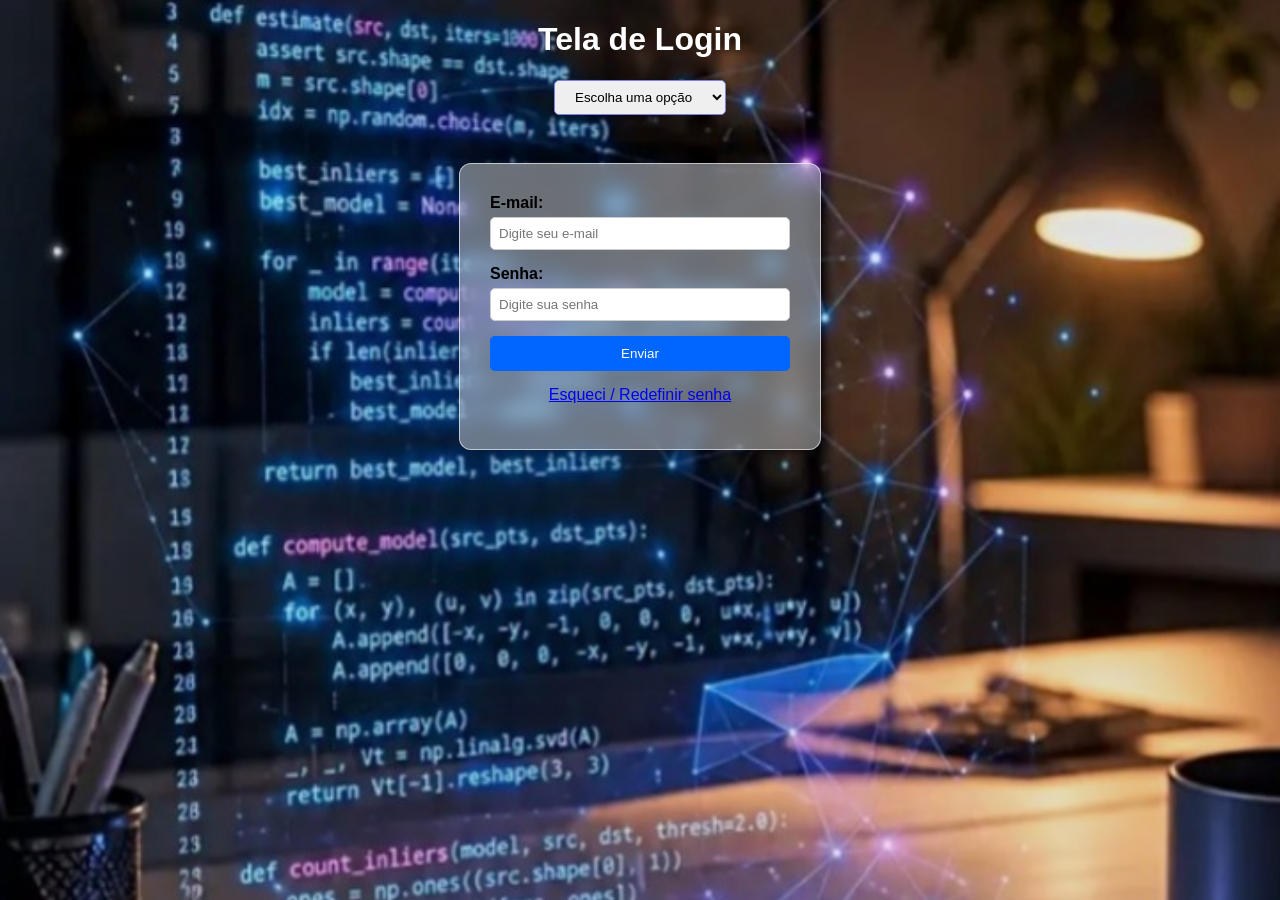
<file: index.html>
<!DOCTYPE html>
<html lang="pt-BR">
<head>
  <meta charset="UTF-8">
  <meta name="viewport" content="width=device-width, initial-scale=1.0">
  <title>Tela de Login</title>
   <link rel="stylesheet" href="./src/style.css">
<body>

  <!-- ===================================================
       AQUI COMEÇA O HTML (o "esqueleto" da página)
  =================================================== -->

  <h1>Tela de Login</h1>

  <!-- Uma caixa de seleção com duas opções -->
 <select class="centro" onchange="if (this.value) window.location.href = this.value;">
    <option value=""disabled selected>Escolha uma opção</option>
    <option value="index.html">Sou Usuário</option>
    <option value="novouser.html">Novo Usuário</option>
</select>
  <br><br>

  <!-- O formulário: tudo que o usuário vai preencher -->
  <form class="caixa-login">

    <div class="campo">
      <label for="email">E-mail:</label>
      <input type="email" id="email" placeholder="Digite seu e-mail" required>
    </div>

    <div class="campo">
      <label for="senha">Senha:</label>
      <input type="password" id="senha" placeholder="Digite sua senha" required>
    </div>

    

    <div class="campo">
      <button class="botao-enviar" type="submit">Enviar</button>
    </div>

    <div class="campo" style="text-align:center;">
      <a href="#">Esqueci / Redefinir senha</a>
    </div>

  </form>

</body>
</html>
</file>
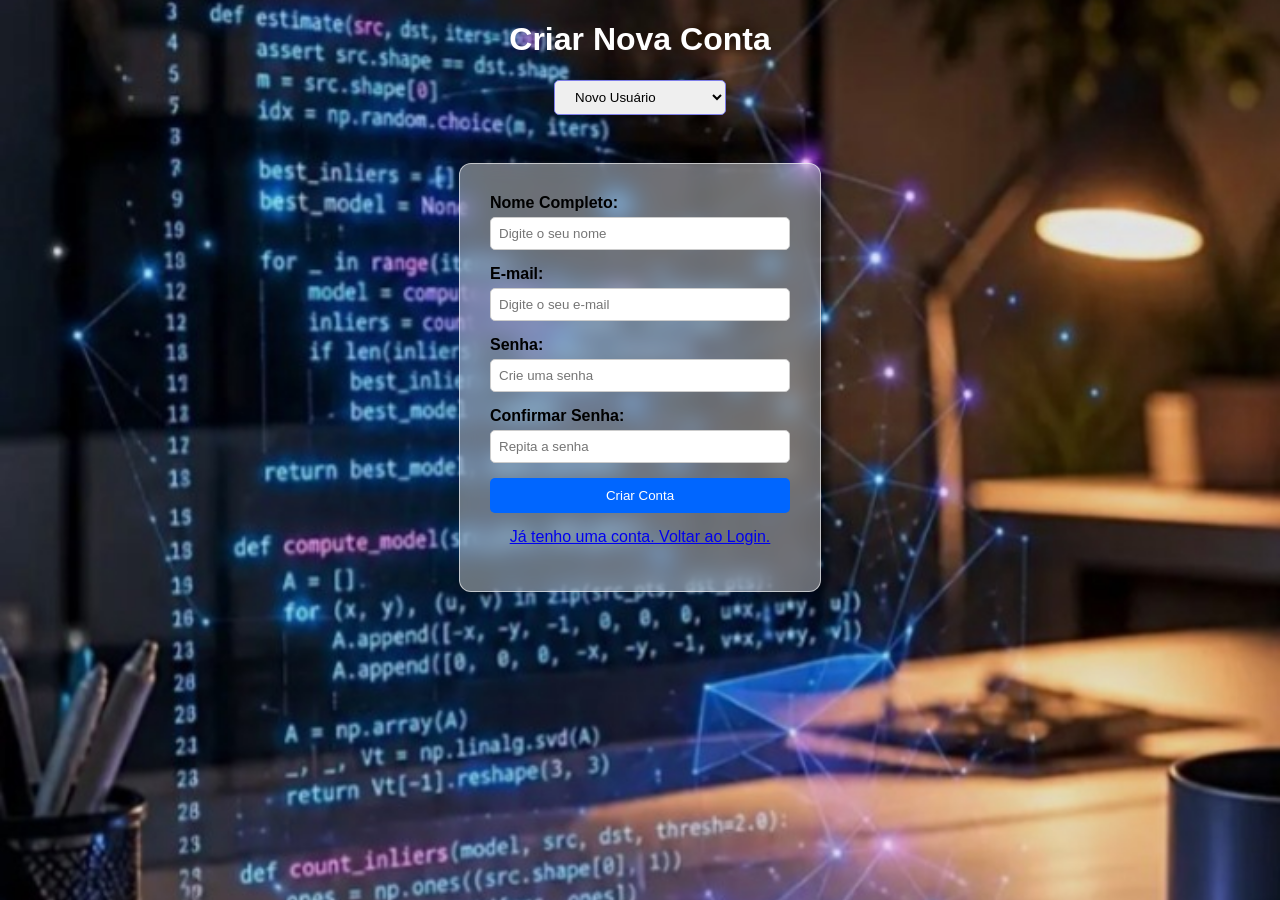
<file: novouser.html>
<!DOCTYPE html>
<html lang="pt-BR">
<head>
  <meta charset="UTF-8">
  <meta name="viewport" content="width=device-width, initial-scale=1.0">
  <title>Registo - Novo Usuário</title>
  
  <!-- O ficheiro CSS mantido para garantir que o estilo continua igual -->
  <link rel="stylesheet" href="./src/style.css">
</head>
<body>

  <!-- ===================================================
       HTML DA PÁGINA DE REGISTO
  =================================================== -->

  <h1>Criar Nova Conta</h1>

  <!-- Caixa de seleção de navegação -->
  <!-- Nota: A opção 'Novo Usuário' tem agora o atributo 'selected' -->
  <select class="centro" onchange="if (this.value) window.location.href = this.value;">
    <option value="" disabled>Escolha uma opção</option>
    <option value="index.html">Sou Usuário</option>
    <option value="novouser.html" selected>Novo Usuário</option>
  </select>
  <br><br>

  <!-- O formulário adaptado para o registo -->
  <form class="caixa-login">

    <div class="campo">
      <label for="nome">Nome Completo:</label>
      <input type="text" id="nome" placeholder="Digite o seu nome" required>
    </div>

    <div class="campo">
      <label for="email">E-mail:</label>
      <input type="email" id="email" placeholder="Digite o seu e-mail" required>
    </div>

    <div class="campo">
      <label for="senha">Senha:</label>
      <input type="password" id="senha" placeholder="Crie uma senha" required>
    </div>

    <div class="campo">
      <label for="confirmar-senha">Confirmar Senha:</label>
      <input type="password" id="confirmar-senha" placeholder="Repita a senha" required>
    </div>

    <div class="campo">
      <button class="botao-enviar" type="submit">Criar Conta</button>
    </div>

    <div class="campo" style="text-align:center;">
      <a href="index.html">Já tenho uma conta. Voltar ao Login.</a>
    </div>

  </form>

</body>
</html>
</file>
<file: src/style.css>
body {
    font-family: sans-serif;
    text-align: center;
    
    /* Imagem de fundo */
    background-image: url("./img/Tec.jpeg");
    background-size: cover;
    background-position: center;
    background-repeat: no-repeat;
    background-attachment: fixed;
    
    /* Impede que a imagem distorça ao redimensionar */
    object-fit: cover;
}

    /* Estilo do título grande no topo */
    h1 {
      color: white;
    }

    /* Estilo da caixinha de "selecionar opção" */
    select {
      padding: 8px 16px;
      border: 1px solid rgb(127, 127, 233);
      border-radius: 5px;
    }

    /* Essa é a "caixa de vidro" que envolve o formulário */
    .caixa-login {
      margin: 30px auto;         /* centraliza a caixa na tela */
      padding: 30px;
      width: 300px;

      background-color: rgba(255, 255, 255, 0.4); /* branco meio transparente */
      backdrop-filter: blur(10px);       /* efeito de "vidro embaçado" */
      -webkit-backdrop-filter: blur(10px); /* mesma coisa, pro Safari entender */

      border: 1px solid rgba(255, 255, 255, 0.6);
      border-radius: 12px;
      box-shadow: 0 8px 32px rgba(0, 0, 0, 0.15); /* sombra suave */
    }

    /* Espaço entre cada "linha" do formulário (e-mail, senha, botão...) */
    .campo {
      margin-bottom: 15px;
      text-align: left;
    }

    label {
      display: block;         /* faz o texto do label ficar em cima do input */
      margin-bottom: 5px;
      font-weight: bold;
    }

    input {
      width: 100%;
      padding: 8px;
      border: 1px solid #ccc;
      border-radius: 5px;
      box-sizing: border-box; /* impede que o padding "estoure" a largura */
    }

    /* Estilo do botão Enviar */
    .botao-enviar {
      width: 100%;
      padding: 10px;
      background-color: rgb(0, 102, 255);
      color: white;
      border: none;
      border-radius: 5px;
      cursor: pointer; /* mostra a "mãozinha" ao passar o mouse */
    }

    /* Quando o mouse passa por CIMA do botão, ele muda de cor */
    .botao-enviar:hover {
      background-color: rgb(230, 12, 5);
    }
</file>
